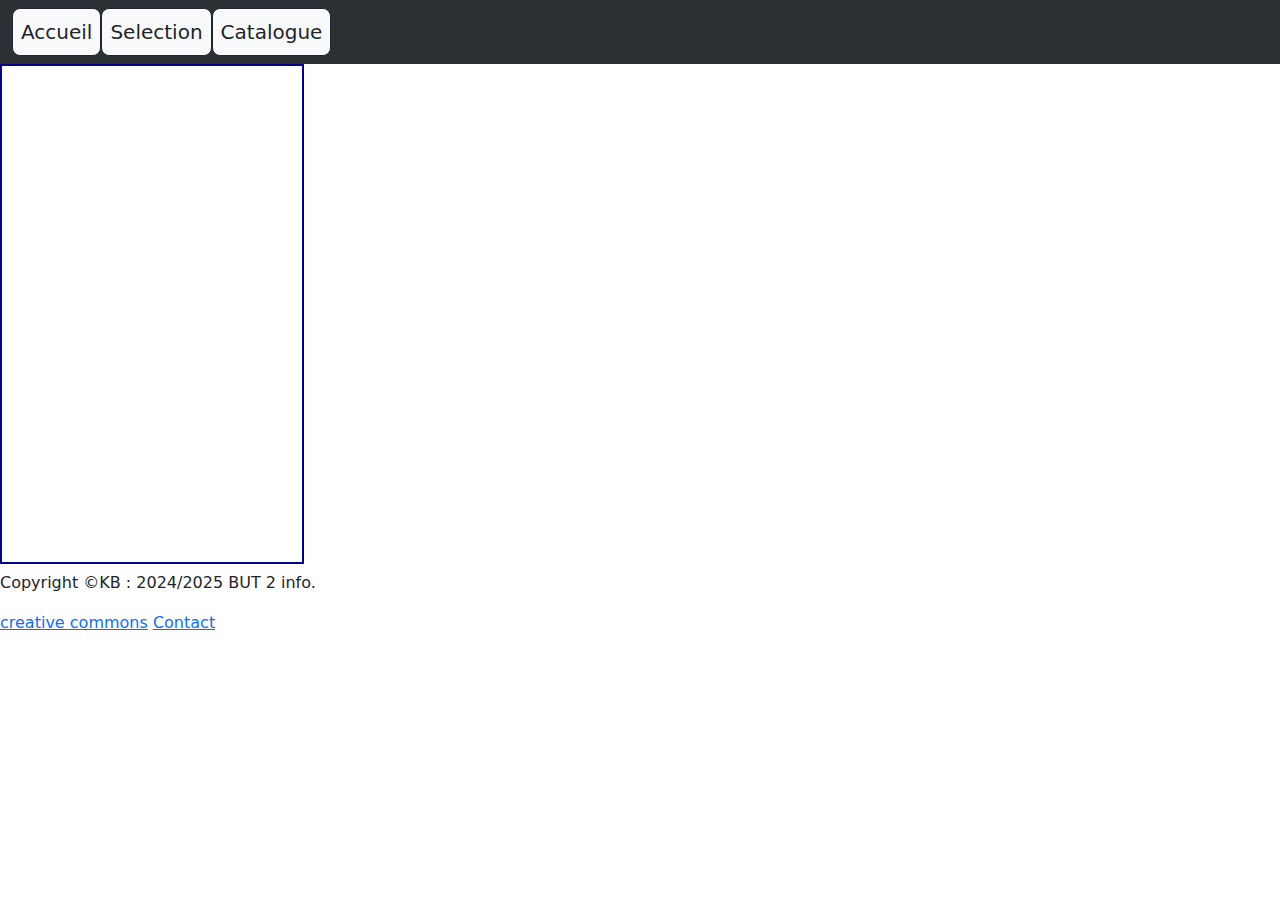
<file: src/main/resources/templates/index.html>
<!DOCTYPE html>
<html lang="fr" xmlns:th="http://www.thymeleaf.org">
	<head>
		<meta http-equiv="Content-Type" content="text/html; charset=UTF-8">
		<title>Mon catalogue</title>
    <link rel="shortcut icon" href="/images/favicon.ico">
	  <link href="https://cdn.jsdelivr.net/npm/bootstrap@5.3.3/dist/css/bootstrap.min.css" 
	  			rel="stylesheet" 
	  			integrity="sha384-QWTKZyjpPEjISv5WaRU9OFeRpok6YctnYmDr5pNlyT2bRjXh0JMhjY6hW+ALEwIH" 
	  			crossorigin="anonymous"/>	  
    <link rel="stylesheet" type="text/css" th:href="@{/css/index.css}"/>
    <script src="https://cdn.jsdelivr.net/npm/bootstrap@5.3.3/dist/js/bootstrap.bundle.min.js" 
    			integrity="sha384-YvpcrYf0tY3lHB60NNkmXc5s9fDVZLESaAA55NDzOxhy9GkcIdslK1eN7N6jIeHz" 
    			crossorigin="anonymous"></script>
	</head>
	<body>
		<div id="contenu">
			<header>
				<nav class="navbar navbar-expand-lg bg-body-tertiary" data-bs-theme="dark">
        <div class="container-fluid">
          <button class="navbar-toggler" type="button" data-bs-toggle="collapse" data-bs-target="#navbarText"
                    aria-controls="navbarText" aria-expanded="false" aria-label="Toggle navigation"
                    aria-current="page" 
                    th:href="@{/accueil}" target="iframe_a">
              <span class="navbar-toggler-icon"></span>
            </button>
          <div class="collapse navbar-collapse" id="navbarText">
            <ul class="navbar-nav me-auto"> 
              <li class="nav-item">
                <a th:href="@{/accueil}" type="submit" 
                    class="btn btn-light btn-lg btn-outline-dark px-2" 
                    target="iframe_a" role="button"
			          >Accueil</a> 
              </li>
				<li class="nav-item">
					<a th:href="@{/selection}" type="submit"
					   class="btn btn-light btn-lg btn-outline-dark px-2"
					   target="iframe_a" role="button"
					>Selection</a>
				</li>
              <li class="nav-item">
                <a th:href="@{/catalogue}" type="submit" 
                    class="btn btn-light btn-lg btn-outline-dark px-2" 
                    target="iframe_a" role="button"
			          >Catalogue</a> 
              </li>

            </ul>
          </div>
        </div>
      </nav>
			</header>
			<section>
				<article style="top:127px; left:220.1px;">				  
				  <iframe name="iframe_a" 
				          style="height:500px;border:2px solid DarkBlue;" 
				          frameBorder="0" class="giphy-embed" allowFullScreen>
          </iframe>
        </article>
			</section>  
			<footer id="footer">
					<p>Copyright ©KB : 2024/2025 BUT 2 info.</p>
					<nav>
						<a href="https://creativecommons.org/share-your-work/cclicenses/">creative commons</a>
						<a href="mailto:toto@mon-mail.com">Contact</a>
					</nav>
			</footer>
		</div> 
	</body>
</html>
</file>
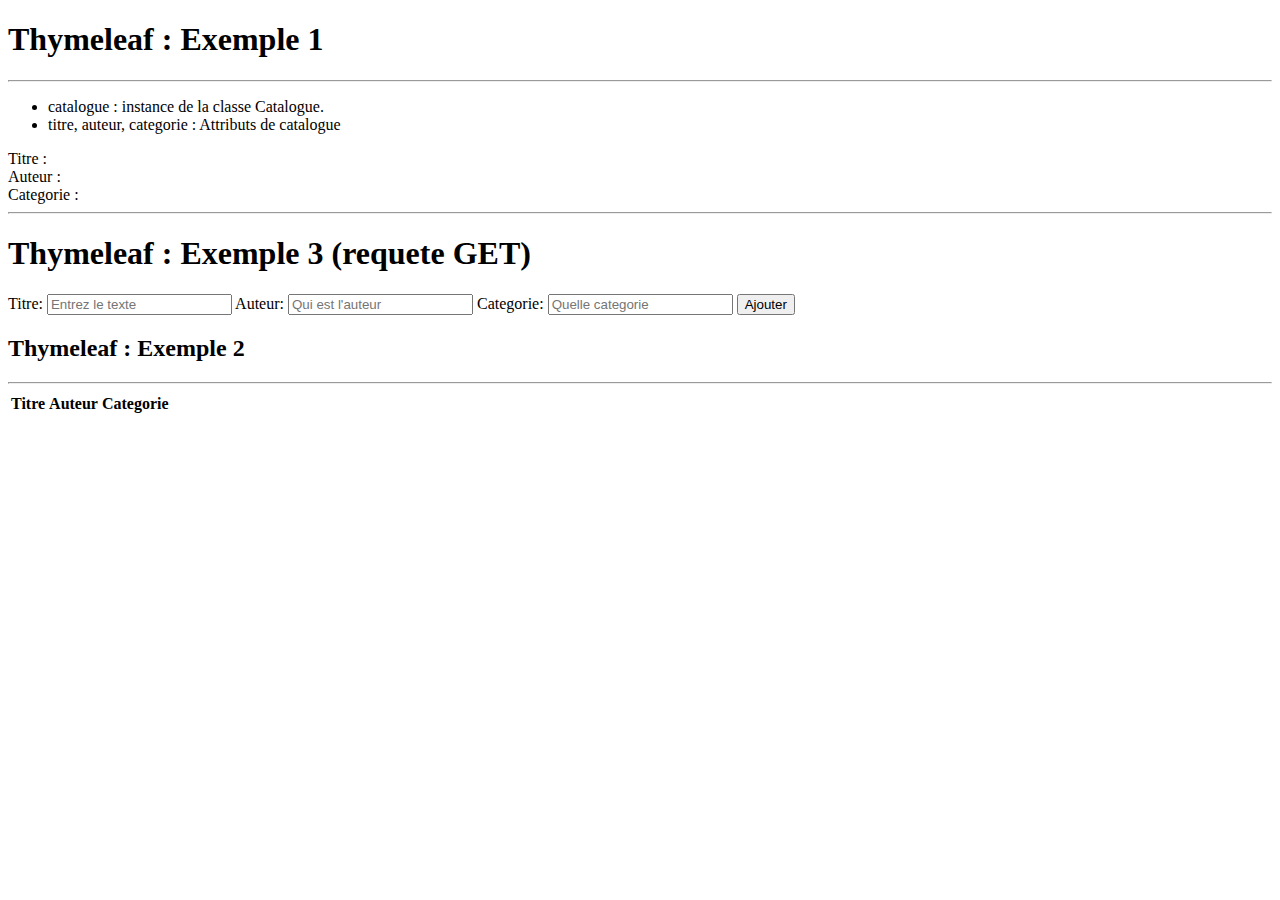
<file: src/main/resources/templates/catalogue.html>
<!DOCTYPE html>
<html lang="fr" xmlns:th="http://www.thymeleaf.org">
  <head>
    <meta charset="ISO-8859-1">
    <title>Catalogue</title>
    <link rel="shortcut icon" href="/images/favicon.ico">
    <link rel="stylesheet" type="text/css" th:href="@{/css/catalogue.css}"/>
  </head>
  <body>

        <div th:if="${menu == 'selection'}">
              <h1>Thymeleaf : Exemple 1 </h1>
                <hr>
                <article>
                <ul>
                  <li><a>catalogue</a> : instance de la classe Catalogue.</li>
                  <li><a>titre, auteur, categorie</a> : Attributs de catalogue</li>
                </ul>
                <div>
                  <span id= "catalogue"
                        class="texte" th:text="*{catalogue}"  name="catalogue"></span>
                   <div class="contenu">
                      <label>Titre : </label>
                       <span th:if="${catalogue != null}">
                          <span class="attribut texte"
                            th:text="*{catalogue.getTitre()}"  name="titre"><span>
                          </span>
                  </div>
                    <div class="contenu">
                        <label>Auteur : </label>
                        <span th:if="${catalogue != null}">
                          <span class="attribut texte"
                                th:text="*{catalogue.getAuteur()}"  name="auteur"><span>
                          </span>
                    </div>
                    <div class="contenu">
                        <label>Categorie : </label>
                        <span th:if="${catalogue != null}">
                          <span class="attribut texte"
                                th:text="*{catalogue.getCategorie()}"  name="categorie"><span>
                          </span>
                    </div>
                </div>
              </article>
                <hr>
    </div >


     <div th:if="${menu == 'catalogue'}">
                    <h1> Thymeleaf : Exemple 3 (requete GET)</h1>
                    <form th:action="@{/ajouter}" th:object="${catalogue}" method="GET">
                        <span>Titre:</span>
                            <input class="titre" type="text"
                                   th:value="${titre}"
                                   placeholder="Entrez le texte" name="titre" />

                        <span>Auteur:</span>
                        <input class="auteur" type="text"
                               th:value="${auteur}"
                               placeholder="Qui est l'auteur" name="auteur" />

                        <span>Categorie:</span>
                        <input class="categorie" type="text"
                               th:value="${categorie}"
                               placeholder="Quelle categorie" name="categorie" />

                        <input type="submit" value="Ajouter">

                    </form>

                    <h2> Thymeleaf : Exemple 2</h2>
              <hr>
                  <table class="collapse">
                      <thead>
                      <tr>

                              <th> Titre </th> <th>Auteur</th> <th>Categorie</th>

                      </tr>
                      </thead>
                      <tbody>
                        <tr th:each="catalogue:${liste}">
                            <td th:text="*{catalogue.getTitre()}" name="id_titre"></td>
                            <td th:text="*{catalogue.getAuteur()}" name="id_auteur"></td>
                            <td th:text="*{catalogue.getCategorie()}" name="id_categorie"></td>

                        </tr>

     </div>

          </tbody>
      </table>
  </body>
</html>
</file>
